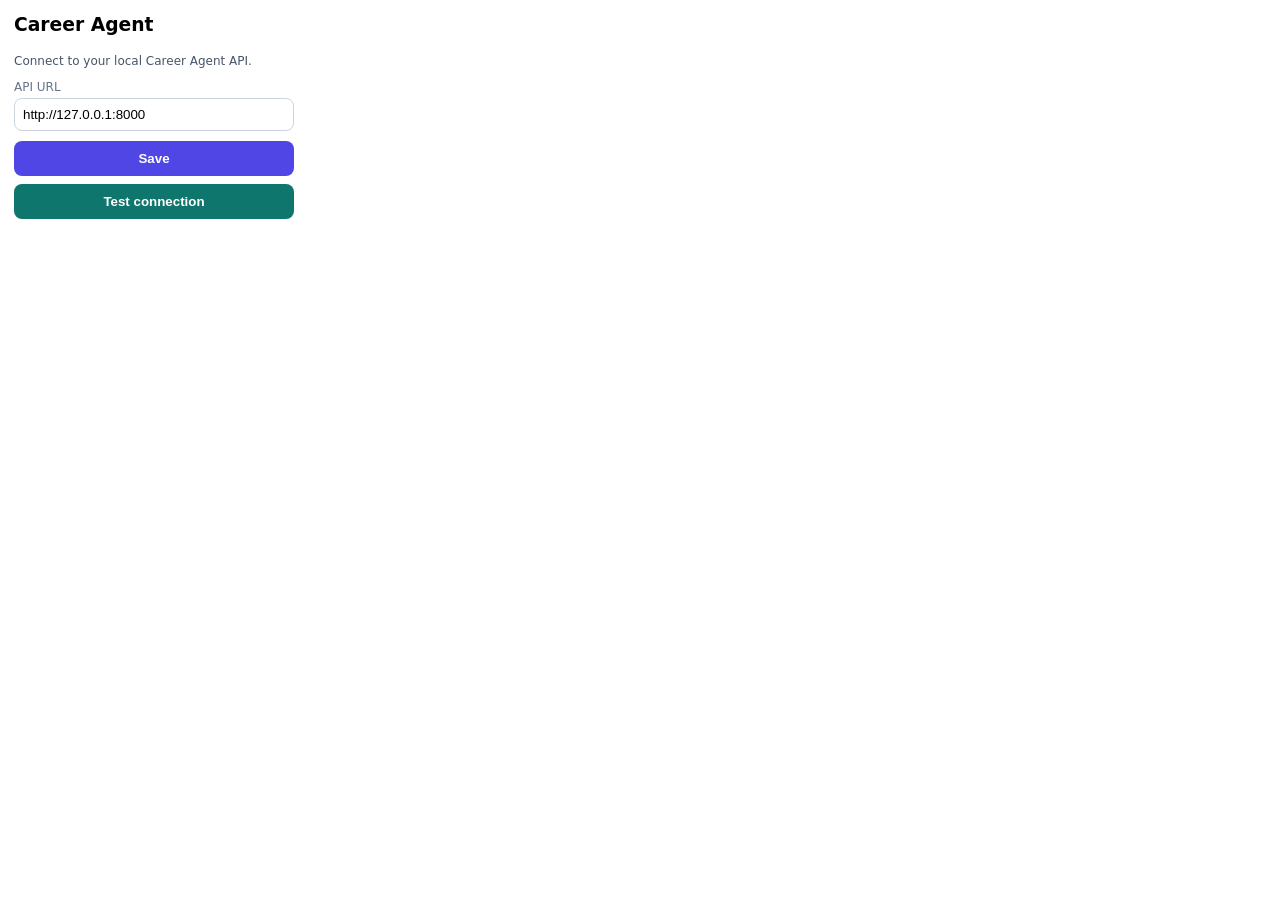
<file: extension/popup.html>
<!DOCTYPE html>
<html>
  <head>
    <meta charset="UTF-8" />
    <style>
      body {
        font-family: system-ui, sans-serif;
        width: 280px;
        margin: 0;
        padding: 14px;
      }
      label {
        display: block;
        font-size: 12px;
        color: #64748b;
        margin-bottom: 4px;
      }
      input {
        width: 100%;
        box-sizing: border-box;
        padding: 8px;
        margin-bottom: 10px;
        border: 1px solid #cbd5e1;
        border-radius: 8px;
      }
      button {
        width: 100%;
        padding: 10px;
        border: none;
        border-radius: 8px;
        background: #4f46e5;
        color: white;
        font-weight: 600;
        cursor: pointer;
      }
      p {
        font-size: 12px;
        color: #475569;
      }
    </style>
  </head>
  <body>
    <h3 style="margin-top: 0">Career Agent</h3>
    <p>Connect to your local Career Agent API.</p>
    <label>API URL</label>
    <input id="apiBase" value="http://127.0.0.1:8000" />
    <button id="saveBtn" type="button">Save</button>
    <button id="testBtn" type="button" style="margin-top: 8px; background: #0f766e">Test connection</button>
    <p id="status"></p>
    <script src="popup.js"></script>
  </body>
</html>
</file>
